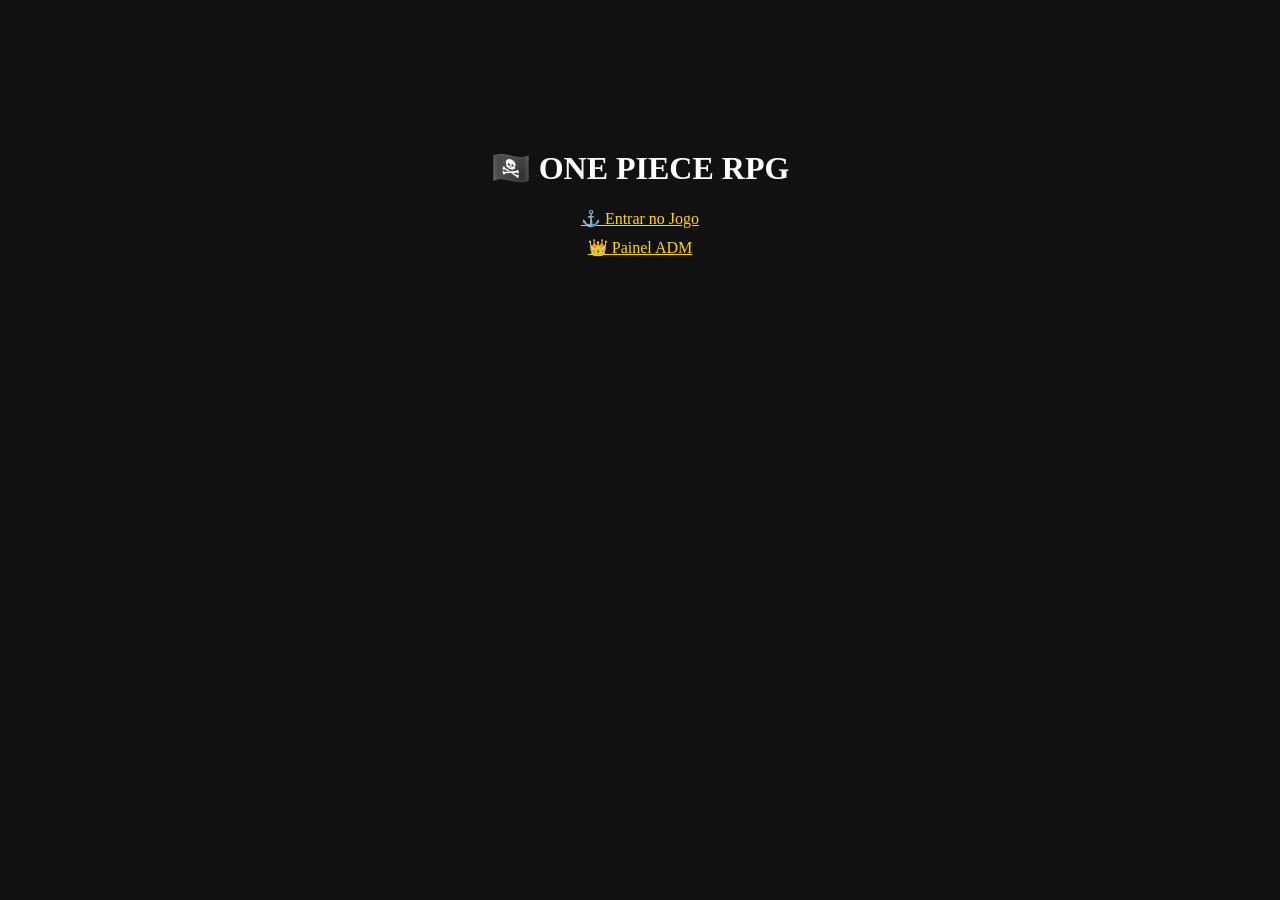
<file: index.html>
<!DOCTYPE html>
<html lang="pt-br">
<head>
<meta charset="UTF-8">
<title>One Piece RPG</title>
</head>

<body style="background:#111; color:white; text-align:center; font-family:Georgia; padding-top:120px;">

<h1>🏴‍☠️ ONE PIECE RPG</h1>

<a href="login.html" style="color:gold; display:block; margin:10px;">⚓ Entrar no Jogo</a>
<a href="admin.html" style="color:gold; display:block; margin:10px;">👑 Painel ADM</a>

</body>
</html>
</file>
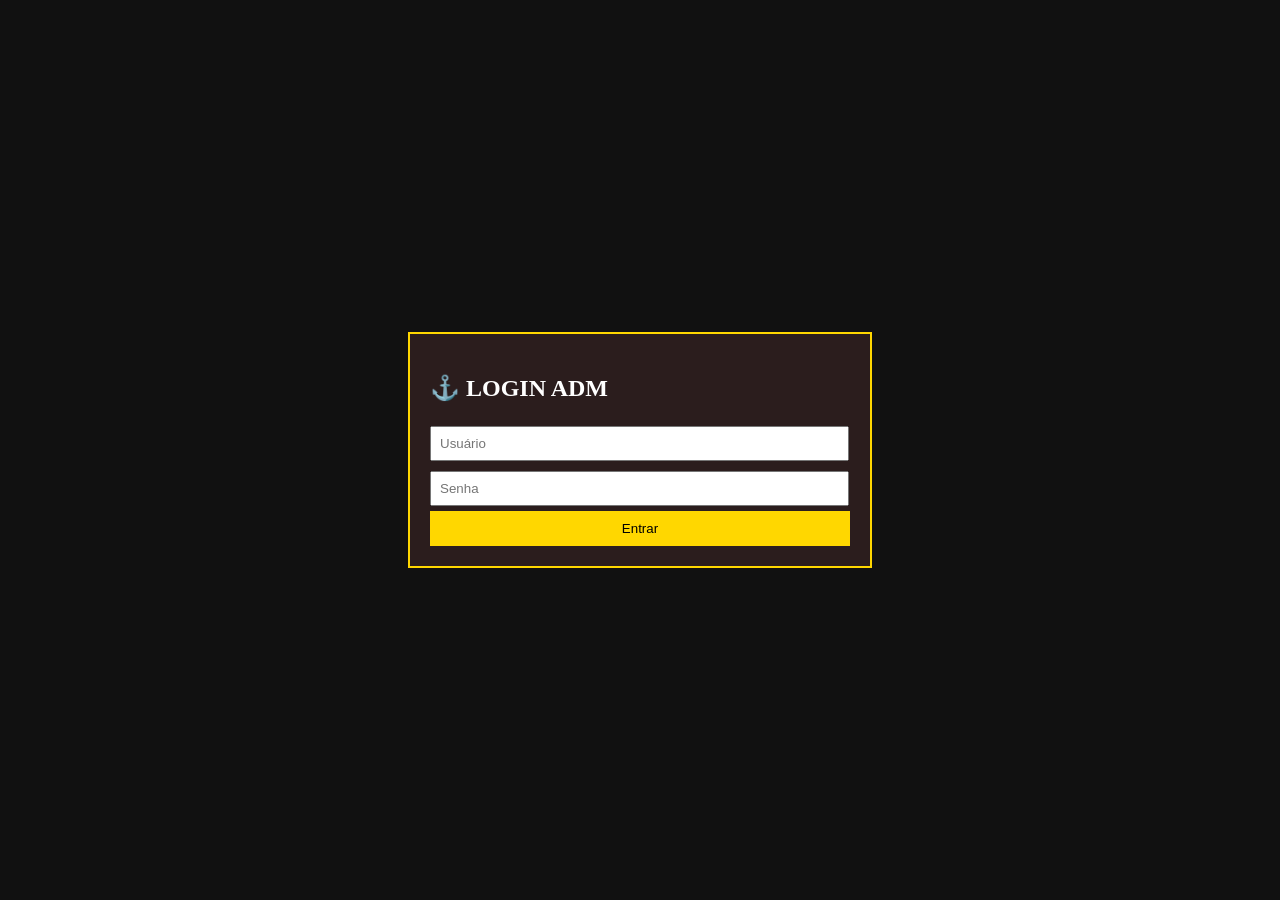
<file: admin.html>
<!DOCTYPE html>
<html lang="pt-br">
<head>
<meta charset="UTF-8">
<title>ADM</title>

<link rel="stylesheet" href="css/admin.css">
</head>

<body>

<div id="loginAdm" class="panel">
<h2>⚓ LOGIN ADM</h2>

<input id="admUser" placeholder="Usuário">
<input id="admPass" type="password" placeholder="Senha">

<button onclick="entrarAdm()">Entrar</button>
</div>

<div id="painel" class="panel">

<h2>⚓ CRIAR CONTA</h2>

<input id="id" placeholder="ID (FI6823)">
<input id="senha" placeholder="Senha">
<input id="nome" placeholder="Personagem">
<input id="ilhaN" placeholder="Ilha nascimento">
<input id="ilhaA" placeholder="Ilha atual">
<input id="faccao" placeholder="Facção">
<input id="trip" placeholder="Tripulação">
<input id="beli" placeholder="Beli">
<input id="fruta" placeholder="Fruta">

<button onclick="criar()">Criar Conta</button>

</div>

<script>
function entrarAdm(){

let u = document.getElementById("admUser").value;
let p = document.getElementById("admPass").value;

if(u === "admin" && p === "Luffy2026"){
document.getElementById("loginAdm").style.display="none";
document.getElementById("painel").style.display="block";
}else{
alert("Acesso negado!");
}
}

function criar(){

let conta = {
id: document.getElementById("id").value,
senha: document.getElementById("senha").value,
personagem: document.getElementById("nome").value,
ilhaNascimento: document.getElementById("ilhaN").value,
ilhaAtual: document.getElementById("ilhaA").value,
faccao: document.getElementById("faccao").value,
tripulacao: document.getElementById("trip").value,
level: 1,
xp: 0,
xpMax: 100,
beli: Number(document.getElementById("beli").value),
fruta: document.getElementById("fruta").value,
barco: "Nenhum",
ranking: 999
};

let contas = JSON.parse(localStorage.getItem("contas")) || [];
contas.push(conta);

localStorage.setItem("contas", JSON.stringify(contas));

alert("Conta criada!");
}
</script>

</body>
</html>
</file>
<file: css/admin.css>
body{
margin:0;
font-family:Georgia;
background:#111;
color:white;
display:flex;
justify-content:center;
align-items:center;
height:100vh;
}

.panel{
width:420px;
background:#2b1d1d;
padding:20px;
border:2px solid gold;
}

input{
width:95%;
padding:8px;
margin:5px 0;
}

button{
width:100%;
padding:10px;
background:gold;
border:none;
cursor:pointer;
}

#painel{display:none;}
</file>
